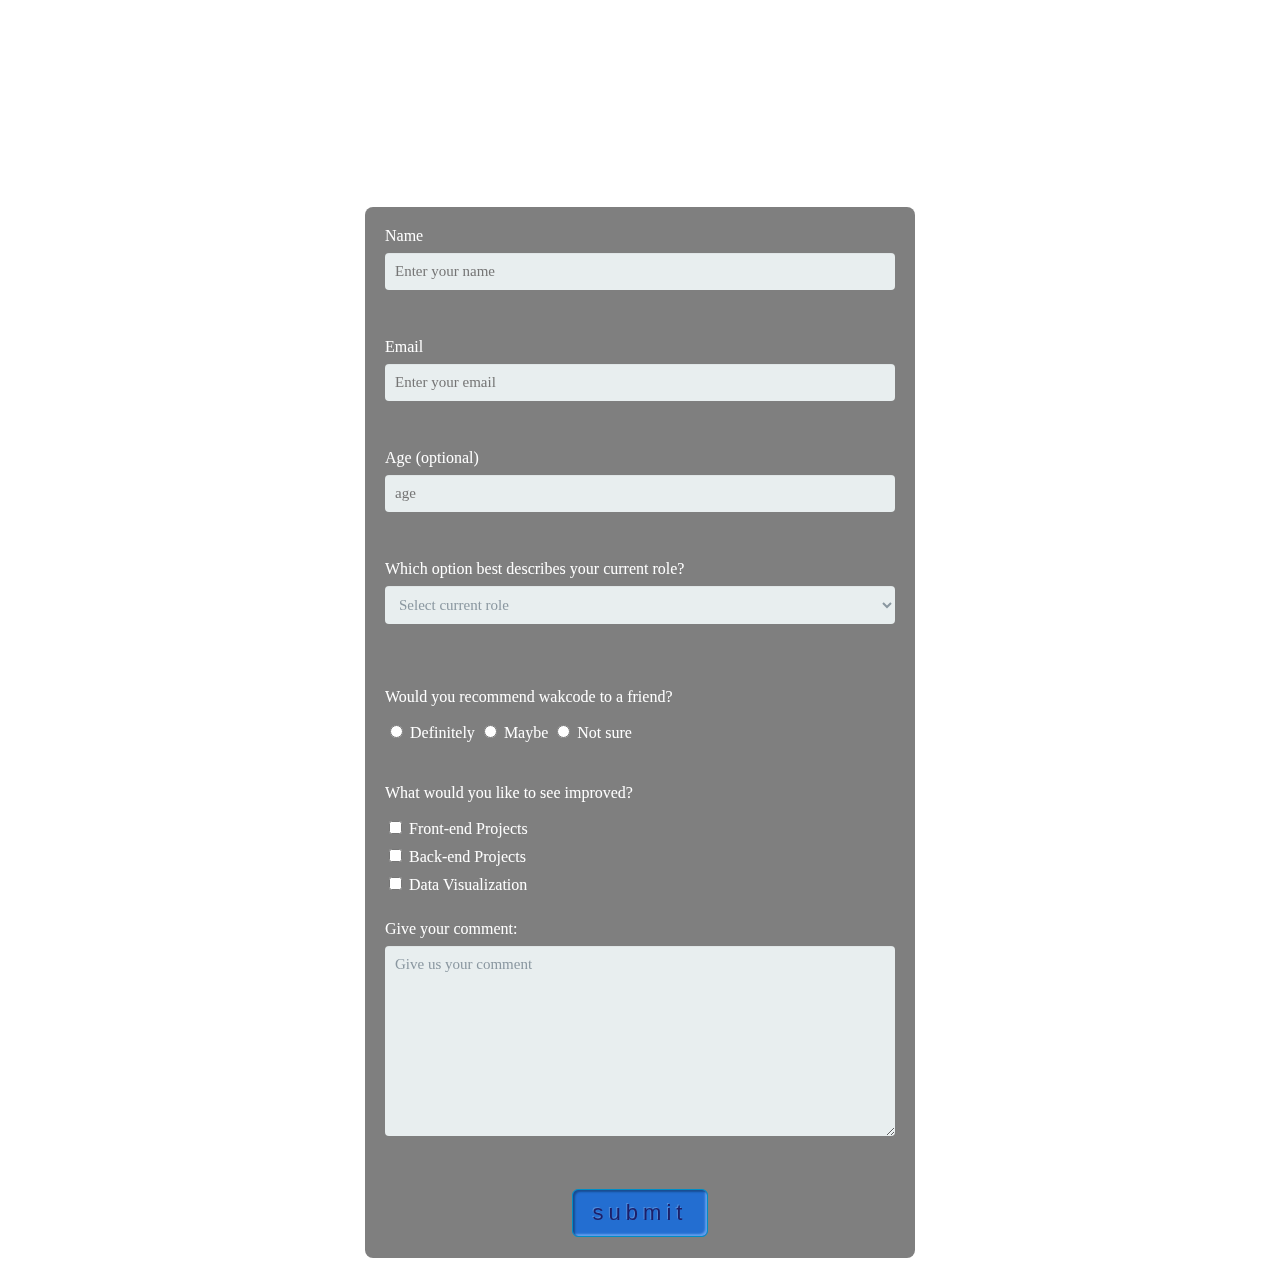
<file: survey-form/form.html>
<!DOCTYPE html>
<html lang="en-US">

<head>
  <meta charset="utf-8" />
  <link rel="stylesheet" href="../survey-form/styles.css" />
</head>

<body>
  <div class="heading">
   <!-- header -->  
   <h1 id="title" class="center">Wakcoderepo Survey Form</h1>
   <!-- subtitle -->
   <p id="description" class="center">Thank you for taking the time to help us improve the platform</p>
  </div>
  <!-- form initialization -->
  <form action="#" id="survey-form" class="form-style">
    <!-- name -->
    <label for="name" id="name-label">Name</label><br>
    <input type="text" name="name" id="name" placeholder="Enter your name" required><br><br>
    <!-- email -->
    <label for="email" id="email-label">Email</label><br>
    <input type="email" id="email" name="email" placeholder="Enter your email" pattern="[a-z0-9._%+-]+@[a-z0-9.-]+\.[a-z]{2,}$" required><br><br>
    <!-- age -->
    <label for="number" id="number-label">Age (optional)</label><br>
    <input type="number" id="number" name="number" min="10" max="99" placeholder="age" pattern="0-9"><br><br>
    <!-- occupation -->
    <label for="dropdown">Which option best describes your current role?</label><br>
    <select name="dropdown" id="dropdown">
      <option value="select current role" disabled selected>Select current role</option>
      <option value="student">Student</option>
      <option value="full time job">Full time job</option>
      <option value="full time learner">Full time learner</option>
      <option value="prefer not to say">Prefer not to say</option>
      <option value="other">Other</option>
    </select><br><br>
    <!-- recommend -->
    <p>Would you recommend wakcode to a friend?</p>
    <input type="radio" id="definitely" name="recommend" value="definitely">
    <label for="definitely">Definitely</label>
    <input type="radio" name="recommend" id="maybe" value="maybe">
    <label for="maybe">Maybe</label>
    <input type="radio" name="recommend" id="notsure" value="notsure">
    <label for="notsure">Not sure</label><br><br>
    <!-- suggestino -->
    <p>What would you like to see improved?</p>
    <input type="checkbox" name="frontend" id="frontend" value="frontend">
    <label for="frontend">Front-end Projects</label><br>
    <input type="checkbox" name="backend" id="backend" value="backend">
    <label for="backend">Back-end Projects</label><br>
    <input type="checkbox" name="datas" id="datavis" value="datavis">
    <label for="datavis">Data Visualization</label><br><br>
    <!-- comment -->
    <label for="comment">Give your comment:</label><br>
    <textarea name="comment" id="comment" cols="50" rows="10">Give us your comment</textarea><br><br>
    <div class="center">
    <!-- submit button -->
    <input type="submit" id="submit" value="submit" class="submit">
  </div>
    <!-- end of form -->
  </form>
</body>

</html>
</file>
<file: survey-form/styles.css>
* {
  box-sizing: border-box;
}

body:before {
	content: '';
	position: fixed;
	width: 100vw;
	height: 100vh;
	background-image: url(https://images.pexels.com/photos/1229861/pexels-photo-1229861.jpeg);
	background-position: center center;
	background-repeat: no-repeat;
	background-attachment: fixed;
	-webkit-background-size: cover;
	background-size: cover;
	-webkit-filter: blur(10px);
	-moz-filter: blur(10px);
	filter: blur(10px);
}

/* form box */
.form-style {
	position: relative;
	max-width: 550px;
	padding: 10px 20px;
	background: #f4f7f85b;
	margin: 10px auto;
	padding: 20px;
	background: #f4f7f8;
  border: none;
	background: rgba(0, 0, 0, 0.5);
	border-radius: 8px;
	font-family: Georgia, "Times New Roman", Times, serif;
	color: white;
}

.heading {
	position: relative;
	color: white;
	padding-top: 40px;
}

.form-style label {
  display: inline-block;
	margin-bottom: 8px;
}


.form-style input[type="text"],
.form-style input[type="email"],
.form-style input[type="number"],
.form-style textarea,
.form-style select {
	font-family: Georgia, "Times New Roman", Times, serif;
	background: rgba(255,255,255,.1);
	border: none;
	border-radius: 4px;
	font-size: 15px;
	margin: 0;
	outline: 0;
	padding: 10px;
	width: 100%;
	box-sizing: border-box; 
	-webkit-box-sizing: border-box;
	-moz-box-sizing: border-box; 
	background-color: #e8eeef;
	color:#8a97a0;
	-webkit-box-shadow: 0 1px 0 rgba(0,0,0,0.03) inset;
	box-shadow: 0 1px 0 rgba(0,0,0,0.03) inset;
	margin-bottom: 30px;
}

/* buat button */
#submit {
  display: inline-block;
  -webkit-box-sizing: content-box;
  -moz-box-sizing: content-box;
  box-sizing: content-box;
  cursor: pointer;
  padding: 10px 20px;
  border: 1px solid #018dc4;
  -webkit-border-radius: 6px;
  border-radius: 6px;
  font: normal 22px/normal Impact, Charcoal, sans-serif;
  color: rgba(29,31,104,1);
  -o-text-overflow: clip;
  text-overflow: clip;
  letter-spacing: 5px;
  word-spacing: 2px;
  background: rgba(35,110,209,1);
  -webkit-box-shadow: 2px 2px 2px 0 rgba(24,76,145,1) inset, -2px -2px 2px 0 rgba(97,157,237,1) inset;
  box-shadow: 2px 2px 2px 0 rgba(24,76,145,1) inset, -2px -2px 2px 0 rgba(97,157,237,1) inset;
  text-shadow: -1px -1px 0 rgba(255,255,255,0.2) ;
}

#submit:hover {
  color: rgba(255,216,0,1);
  text-shadow: -2px -2px 9px rgba(255,255,86,0.7) , 2px 2px 9px rgba(255,255,86,0.54) , -1px -1px 0 rgba(255,255,255,0.2) ;
}

.center {
  display: flex;
  justify-content: center;
  align-items: center;
  height: 50px; 
}
</file>
